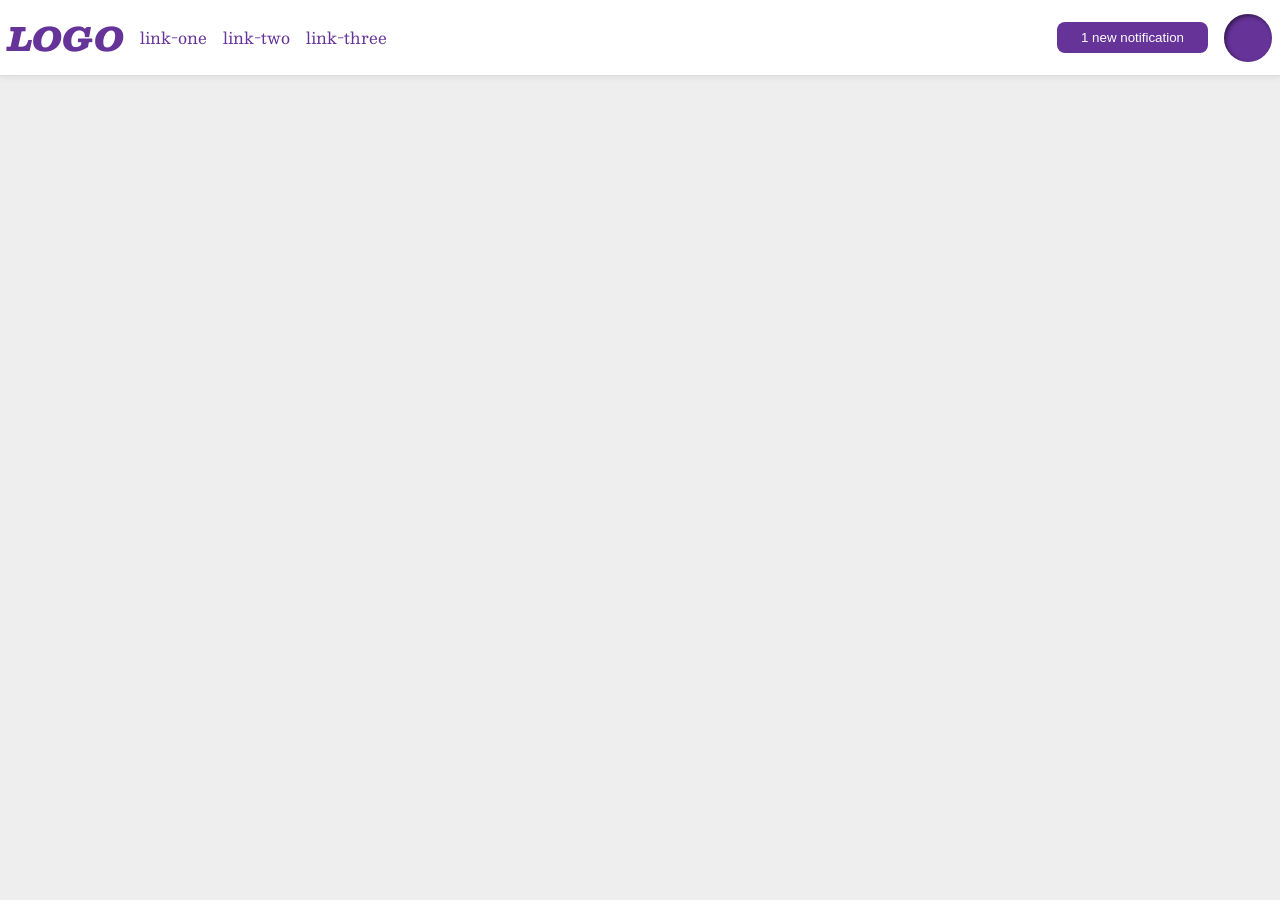
<file: foundations/flex/03-flex-header-2/index.html>
<!DOCTYPE html>
<html lang="en">
  <head>
    <meta charset="UTF-8">
    <meta http-equiv="X-UA-Compatible" content="IE=edge">
    <meta name="viewport" content="width=device-width, initial-scale=1.0">
    <title>Flex Header 2</title>
    <link rel="stylesheet" href="style.css">
  </head>
  <body>
    <div class="header">
      <div class = "left">
      <div class="logo">
        LOGO
      </div>
      
      <ul class="links">
        <li><a href="https://google.com">link-one</a></li>
        <li><a href="https://google.com">link-two</a></li>
        <li><a href="https://google.com">link-three</a></li>
      </ul>  
      </div>
      <div class = "right">
      <button class="notifications">
        1 new notification
      </button>
      
      <div class="profile-image"></div>
    </div>
  </body>
</html>
</file>
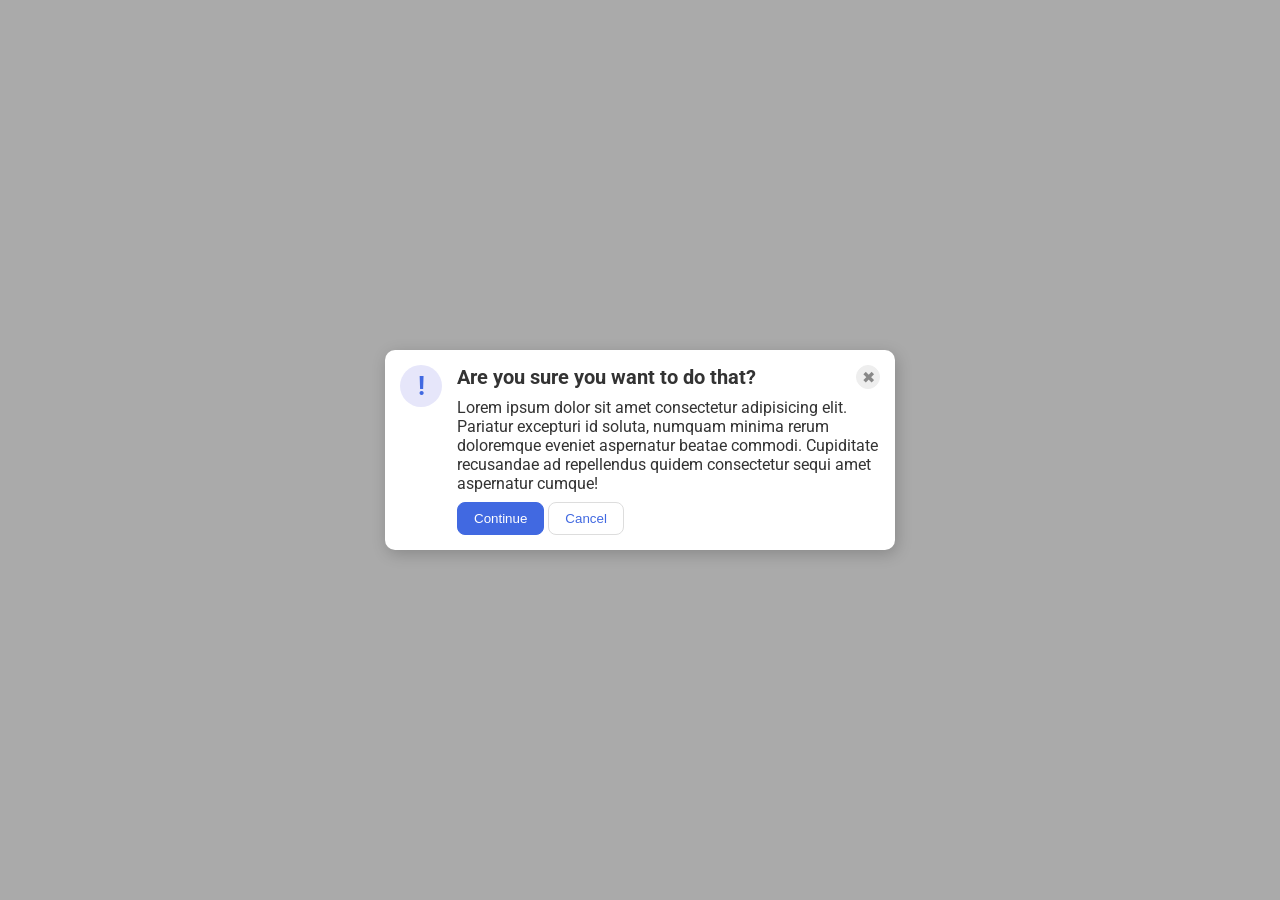
<file: foundations/flex/05-flex-modal/index.html>
<!DOCTYPE html>
<html lang="en">
  <head>
    <meta charset="UTF-8">
    <meta http-equiv="X-UA-Compatible" content="IE=edge">
    <meta name="viewport" content="width=device-width, initial-scale=1.0">
    <link rel="stylesheet" href="style.css">
    <title>Modal</title>
  </head>
  <body>
    <div class="modal">
      <div class="icon">!</div>
      <div class = "main">
      <div class="header">Are you sure you want to do that?</div>
      <button class="close-button">✖</button>
      <div class="text">Lorem ipsum dolor sit amet consectetur adipisicing elit. Pariatur excepturi id soluta, numquam minima rerum doloremque eveniet aspernatur beatae commodi. Cupiditate recusandae ad repellendus quidem consectetur sequi amet aspernatur cumque!</div>
      <div class = "buttons">
      <button class="continue">Continue</button>
      <button class="cancel">Cancel</button>  
      </div>
      </div>
    </div>
  </body>
</html>
</file>
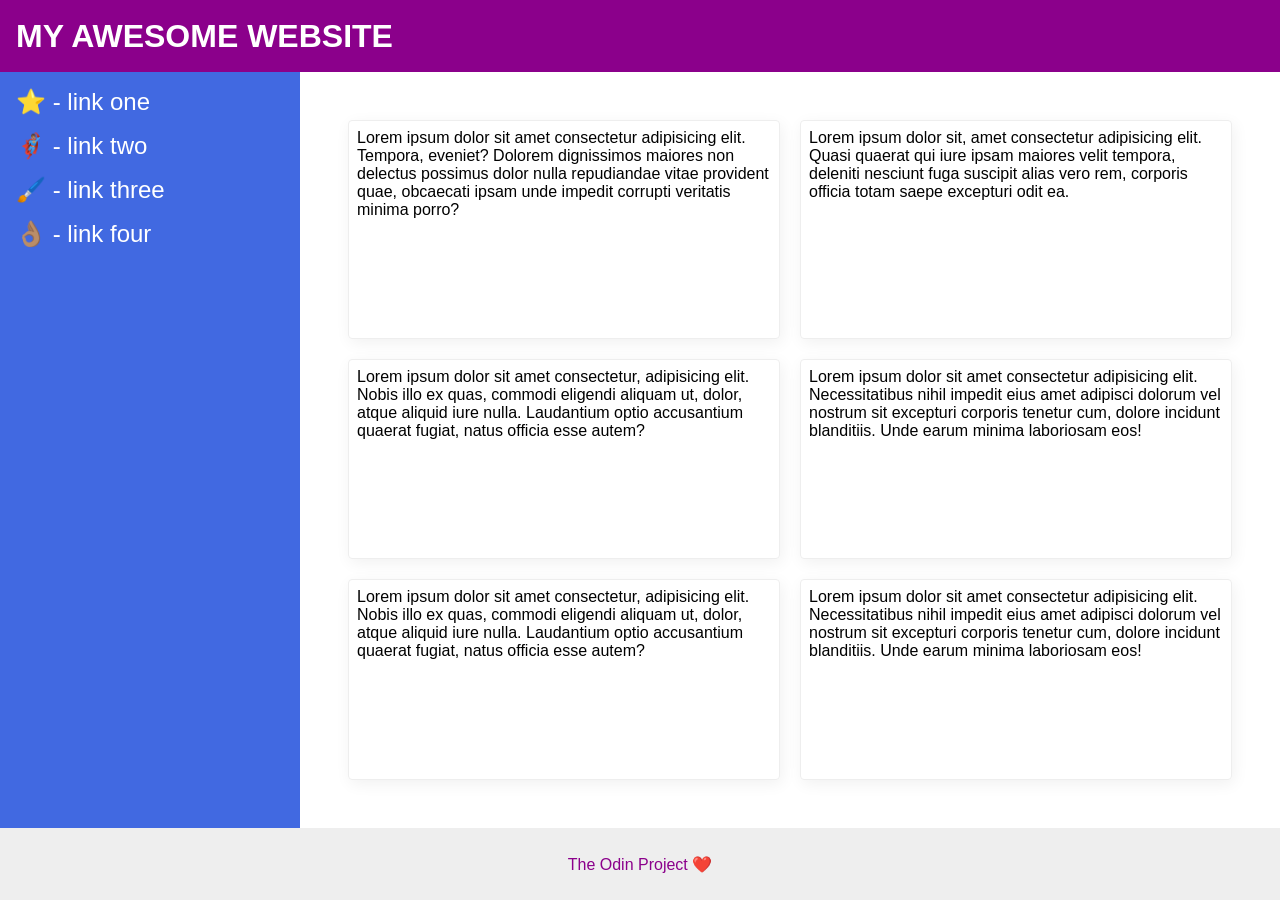
<file: foundations/flex/07-flex-layout-2/index.html>
<!DOCTYPE html>
<html lang="en">
  <head>
    <meta charset="UTF-8">
    <meta http-equiv="X-UA-Compatible" content="IE=edge">
    <meta name="viewport" content="width=device-width, initial-scale=1.0">
    <title>The Holy Grail</title>
    <link rel="stylesheet" href="style.css">
  </head>
  <body>
    <div class = "container">
    <div class="header">
      MY AWESOME WEBSITE
    </div>

    <div class = "content">
      
    <div class="sidebar">
      <ul>
        <li><a href="#">⭐ - link one</a></li>
        <li><a href="#">🦸🏽‍♂️ - link two</a></li>
        <li><a href="#">🖌️ - link three</a></li>
        <li><a href="#">👌🏽 - link four</a></li>
      </ul>
    </div>

    <div class = "cards">

    <div class="card">Lorem ipsum dolor sit amet consectetur adipisicing elit. Tempora, eveniet? Dolorem dignissimos maiores non delectus possimus dolor nulla repudiandae vitae provident quae, obcaecati ipsam unde impedit corrupti veritatis minima porro?</div>
    <div class="card">Lorem ipsum dolor sit, amet consectetur adipisicing elit. Quasi quaerat qui iure ipsam maiores velit tempora, deleniti nesciunt fuga suscipit alias vero rem, corporis officia totam saepe excepturi odit ea.</div>
    <div class="card">Lorem ipsum dolor sit amet consectetur, adipisicing elit. Nobis illo ex quas, commodi eligendi aliquam ut, dolor, atque aliquid iure nulla. Laudantium optio accusantium quaerat fugiat, natus officia esse autem?</div>
    <div class="card">Lorem ipsum dolor sit amet consectetur adipisicing elit. Necessitatibus nihil impedit eius amet adipisci dolorum vel nostrum sit excepturi corporis tenetur cum, dolore incidunt blanditiis. Unde earum minima laboriosam eos!</div>
    <div class="card">Lorem ipsum dolor sit amet consectetur, adipisicing elit. Nobis illo ex quas, commodi eligendi aliquam ut, dolor, atque aliquid iure nulla. Laudantium optio accusantium quaerat fugiat, natus officia esse autem?</div>
    <div class="card">Lorem ipsum dolor sit amet consectetur adipisicing elit. Necessitatibus nihil impedit eius amet adipisci dolorum vel nostrum sit excepturi corporis tenetur cum, dolore incidunt blanditiis. Unde earum minima laboriosam eos!</div>
    
    </div>
    </div>
    <div class="footer">
      The Odin Project ❤️
    </div>
    </div>
  </body>
</html>
</file>
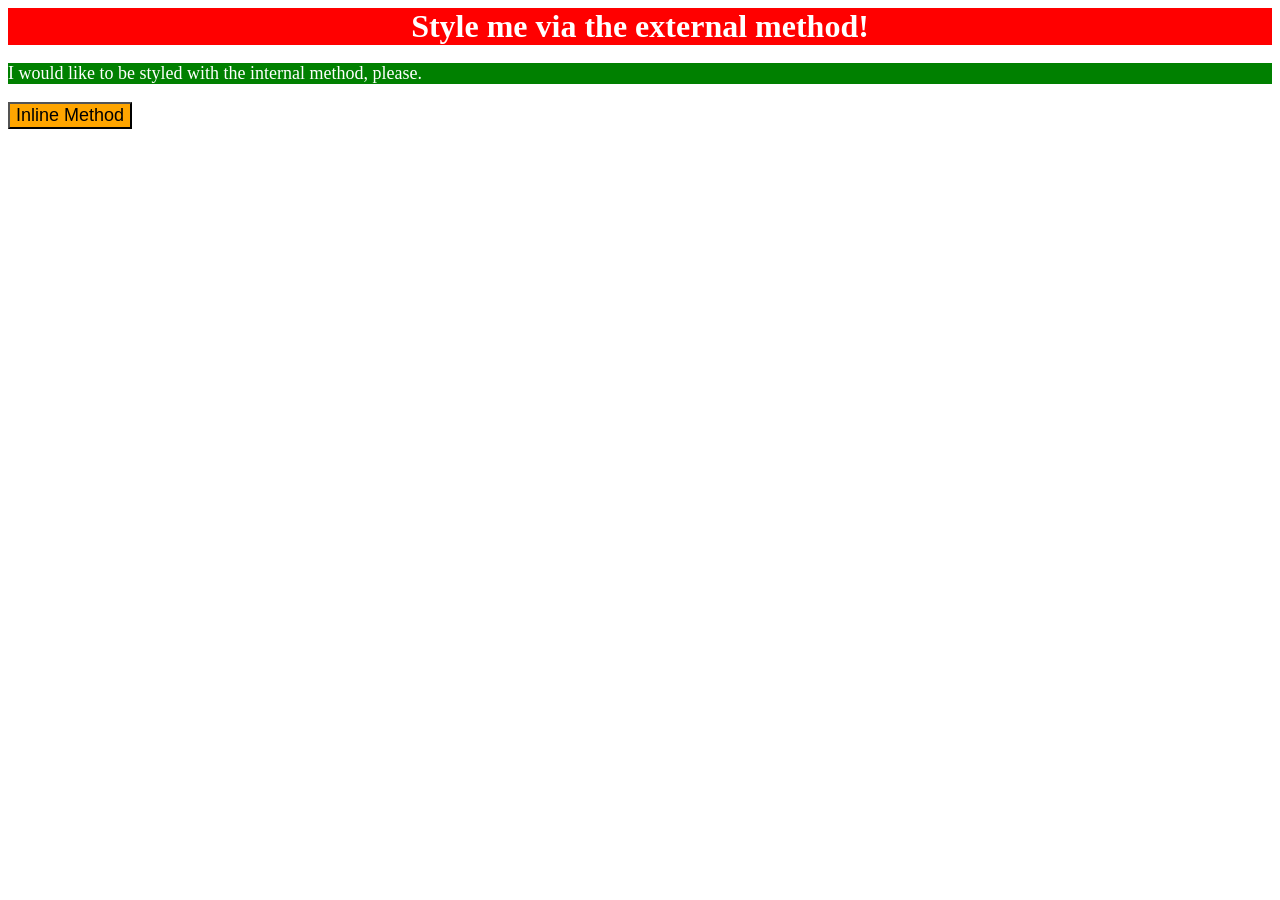
<file: foundations/intro-to-css/01-css-methods/index.html>
<!DOCTYPE html>
<html lang="en">
  <head>
    <meta charset="UTF-8">
    <meta http-equiv="X-UA-Compatible" content="IE=edge">
    <meta name="viewport" content="width=device-width, initial-scale=1.0">
    <title>Methods for Adding CSS</title>
    <link rel = "stylesheet" href = "style.css">

    <style>
     
        p {
 
           background-color : green;
           color : white;
           font-size : 18px;



        }


    </style>

  </head>
  <body>
    <div>Style me via the external method!</div>
    <p>I would like to be styled with the internal method, please.</p>
    <button style = "background-color: orange; font-size : 18px;">Inline Method</button>
  </body>
</html>
</file>
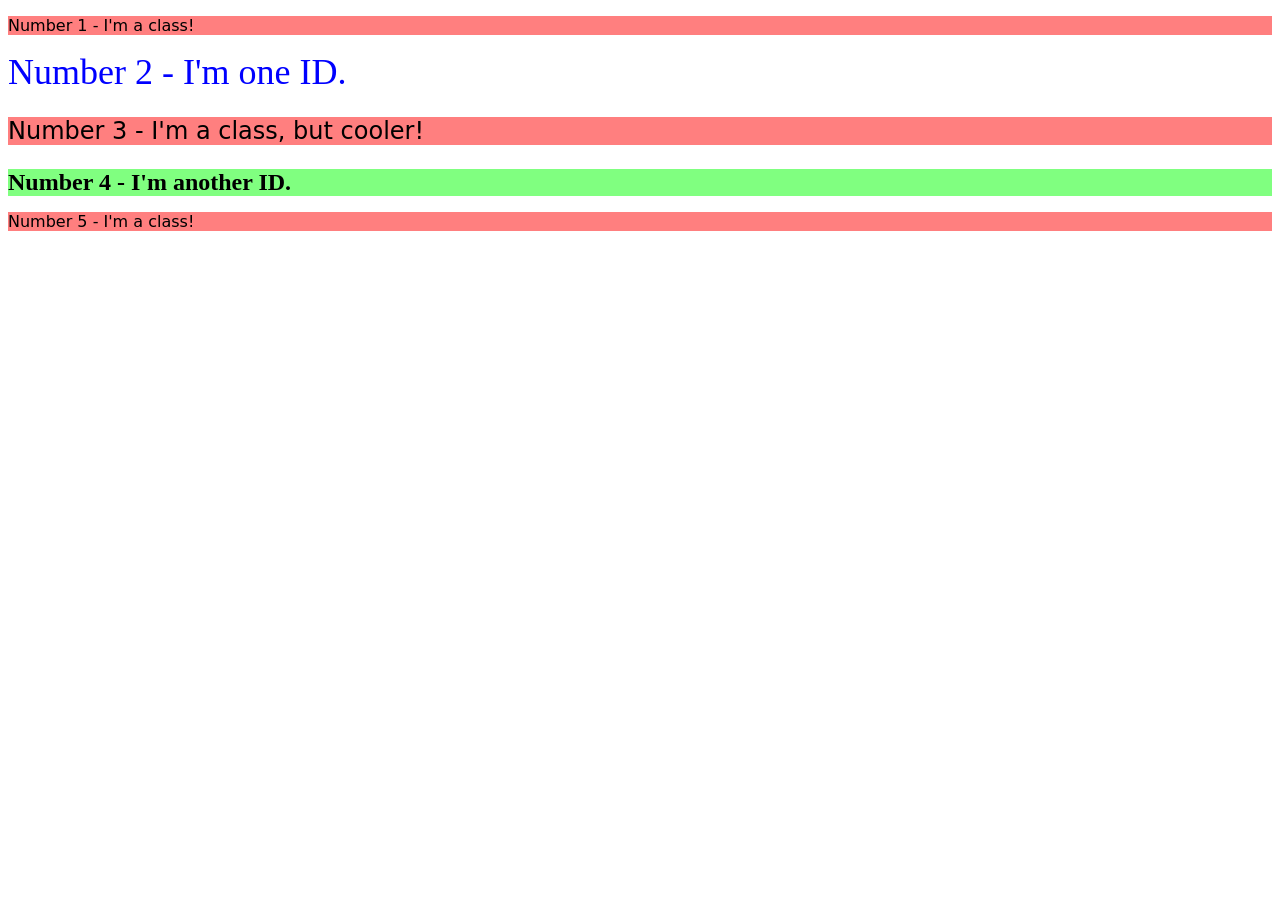
<file: foundations/intro-to-css/02-class-id-selectors/index.html>
<!DOCTYPE html>
<html lang="en">
  <head>
    <meta charset="UTF-8">
    <meta http-equiv="X-UA-Compatible" content="IE=edge">
    <meta name="viewport" content="width=device-width, initial-scale=1.0">
    <title>Class and ID Selectors</title>
    <link rel="stylesheet" href="style.css">
  </head>
  <body>
    <p class = "odd">Number 1 - I'm a class!</p>
    <div id = "second" >Number 2 - I'm one ID.</div>
    <p class = "odd third">Number 3 - I'm a class, but cooler!</p>
    <div id = "fourth">Number 4 - I'm another ID.</div>
    <p class = "odd">Number 5 - I'm a class!</p>
  </body>
</html>
</file>
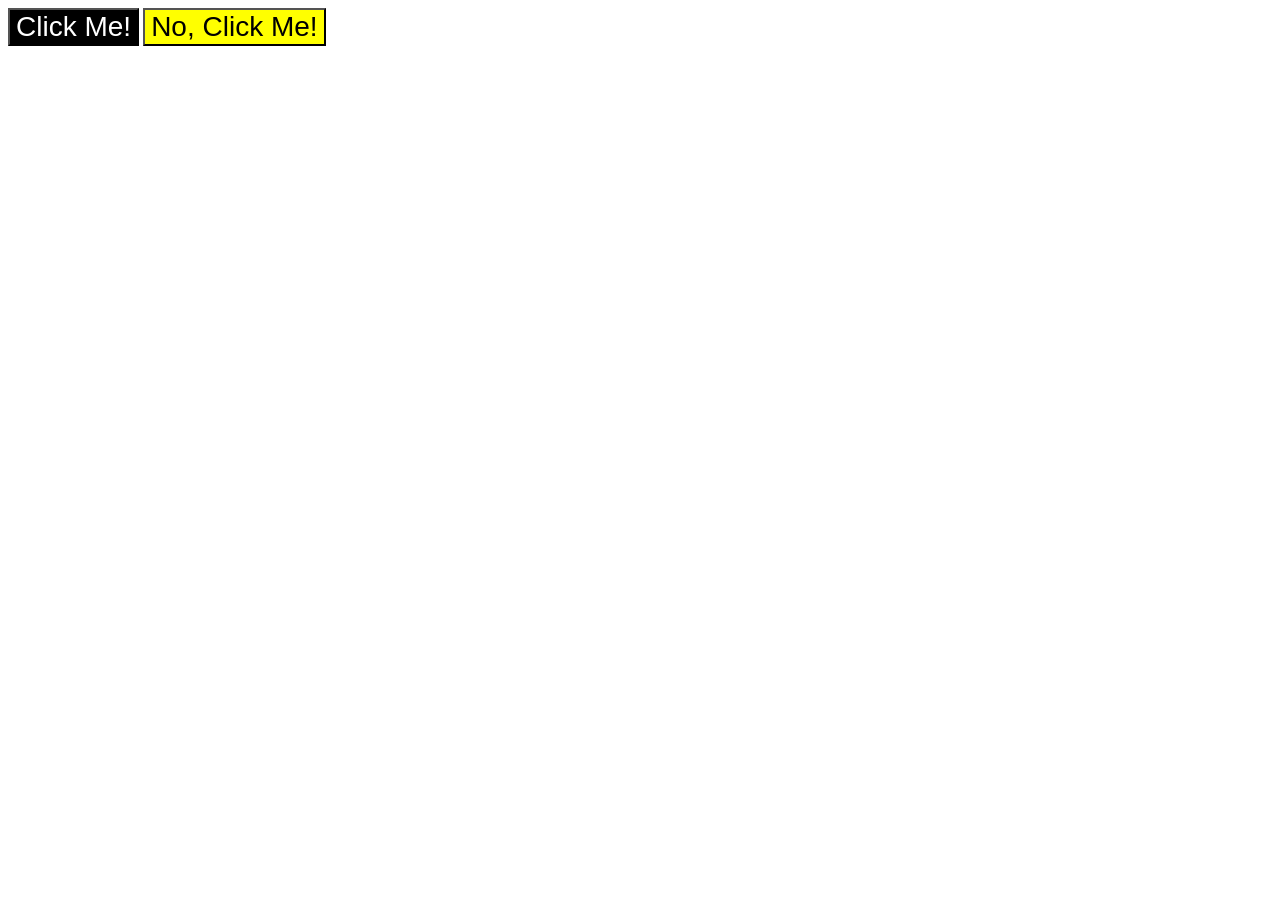
<file: foundations/intro-to-css/03-grouping-selectors/index.html>
<!DOCTYPE html>
<html lang="en">
  <head>
    <meta charset="UTF-8">
    <meta http-equiv="X-UA-Compatible" content="IE=edge">
    <meta name="viewport" content="width=device-width, initial-scale=1.0">
    <title>Grouping Selectors</title>
    <link rel="stylesheet" href="style.css">
  </head>
  <body>
    <button class = "one">Click Me!</button>
    <button class = "two">No, Click Me!</button>
  </body>
</html>
</file>
<file: foundations/flex/03-flex-header-2/style.css>
/* this is some magical font-importing.  
you'll learn about it later. */
@import url('https://fonts.googleapis.com/css2?family=Besley:ital,wght@0,400;1,900&display=swap');

body {
  margin: 0;
  background: #eee;
  font-family: Besley, serif;
}

.header {
  background: white;
  border-bottom: 1px solid #ddd;
  box-shadow: 0 0 8px rgba(0,0,0,.1);
  display : flex;
  justify-content: space-between;
  align-items: center;
  padding : 8px;
}

.profile-image {
  background: rebeccapurple;
  box-shadow: inset 2px 2px 4px rgba(0,0,0,.5);
  border-radius: 50%;
  width: 48px;
  height: 48px;
}

.logo {
  color: rebeccapurple;
  font-size: 32px;
  font-weight: 900;
  font-style: italic;
}

button {
  border: none;
  border-radius: 8px;
  background: rebeccapurple;
  color: white;
  padding: 8px 24px;
  
}

a {
  /* this removes the line under our links */
  text-decoration: none;
  color: rebeccapurple;
}

ul {
  list-style-type: none;
  display : flex;
  gap : 16px;
  padding : 0;
  
  
}

.left,.right {

 display : flex;
 align-items : center;
 gap : 16px;
 
 

}
</file>
<file: foundations/flex/05-flex-modal/style.css>
@import url('https://fonts.googleapis.com/css2?family=Roboto:wght@400;700&display=swap');

html, body {
  height: 100%;
}

body {
  font-family: Roboto, sans-serif;
  margin: 0;
  background: #aaa;
  color: #333;
  /* I'll give you this one for free lol */
  display: flex;
  align-items: center;
  justify-content: center;
}

.modal {  
  background: white;
  width: 480px;
  border-radius: 10px;
  box-shadow: 2px 4px 16px rgba(0,0,0,.2);
  display : flex;
  padding : 15px;
  gap : 15px;
  
}

.icon {
  color: royalblue;
  font-size: 26px;
  font-weight: 700;
  background: lavender;
  width: 42px;
  height: 42px;
  border-radius: 50%;
  display: flex;
  align-items: center;
  justify-content: center;
  flex-shrink : 0;
}

.close-button {
  background: #eee;
  border-radius: 50%;
  color: #888;
  font-weight: 400;
  font-size: 16px;
  height: 24px;
  width: 24px;
  display: flex;
  align-items: center;
  justify-content: center;
  border: 1px solid #eee;
  padding: 0;
}

button {
  cursor: pointer;
  padding: 8px 16px;
  border-radius: 8px;
}

button.continue {
  background: royalblue;
  border: 1px solid royalblue;
  color: white;
}

button.cancel {
  background: white;
  border: 1px solid #ddd;
  color: royalblue;
}


.main {
display : flex;
flex-flow : row wrap;
gap : 9px;
justify-content: space-between;


}

.header {

  font-weight : bold;
  font-size: 20px;


}
</file>
<file: foundations/flex/07-flex-layout-2/style.css>
body {
  font-family: -apple-system, BlinkMacSystemFont, 'Segoe UI', Roboto, Oxygen, Ubuntu, Cantarell, 'Open Sans', 'Helvetica Neue', sans-serif;
  margin: 0;
  min-height: 100vh;
}

.header {
  height: 72px;
  background: darkmagenta;
  color: white;
  display : flex;
  justify-content: flex-start;
  align-items: center;
  font-size: 32px;
  font-weight: 900;
  padding-left : 16px;

}

.footer {
  height: 72px;
  background: #eee;
  color: darkmagenta;
  display : flex;
  justify-content: center;
  align-items: center;
}

.sidebar {
  display: flex;
  width: 300px;
  background: royalblue;
  box-sizing: border-box;
  flex : 0 0 auto;
  font-size: 24px;
  padding : 16px;
  

}

.card {
  border: 1px solid #eee;
  box-shadow: 2px 4px 16px rgba(0,0,0,.06);
  border-radius: 4px;
  padding : 8px;
  width : 300px;
  flex : 1 0 auto;
}

.container {
  height : 100vh;
  display : flex;
  flex-direction: column;
  justify-content: space-between;


}


.content {
  display : flex; 
  flex-grow: 1;

}

.cards {
  display : flex;
  flex-grow : 1;
  flex-wrap : wrap;
  padding : 48px;
  gap : 20px;
  padding : 48px;
   
}


a {
  text-decoration: none;
  color: white;


}

ul {
  list-style-type: none;
  padding : 0;
  margin : 0;
}

li {
  margin-bottom : 16px;
}
</file>
<file: foundations/intro-to-css/01-css-methods/style.css>
div {

background-color : red;
color : white;
font-size : 32px;
text-align : center;
font-weight : bold;

}
</file>
<file: foundations/intro-to-css/02-class-id-selectors/style.css>
/* Add CSS Styling */

.odd {

    background-color : #ff000080;
    font-family : Verdana, "DejaVu Sans", sans-serif;




}

.odd.third {

    font-size : 24px;

}


#second {

color : rgb(0, 0, 255);
font-size : 36px;

}

#fourth {

background-color : hsl(120, 100%, 75%);
font-size : 24px;
font-weight : bold;

}
</file>
<file: foundations/intro-to-css/03-grouping-selectors/style.css>
.one {

  background-color : black;
  color : white;


}

.two {

background-color : yellow;

}


.one, .two {

  font-size : 28px;
  font-family : Helvetica, "Times New Roman", sans-serif;

}
</file>
